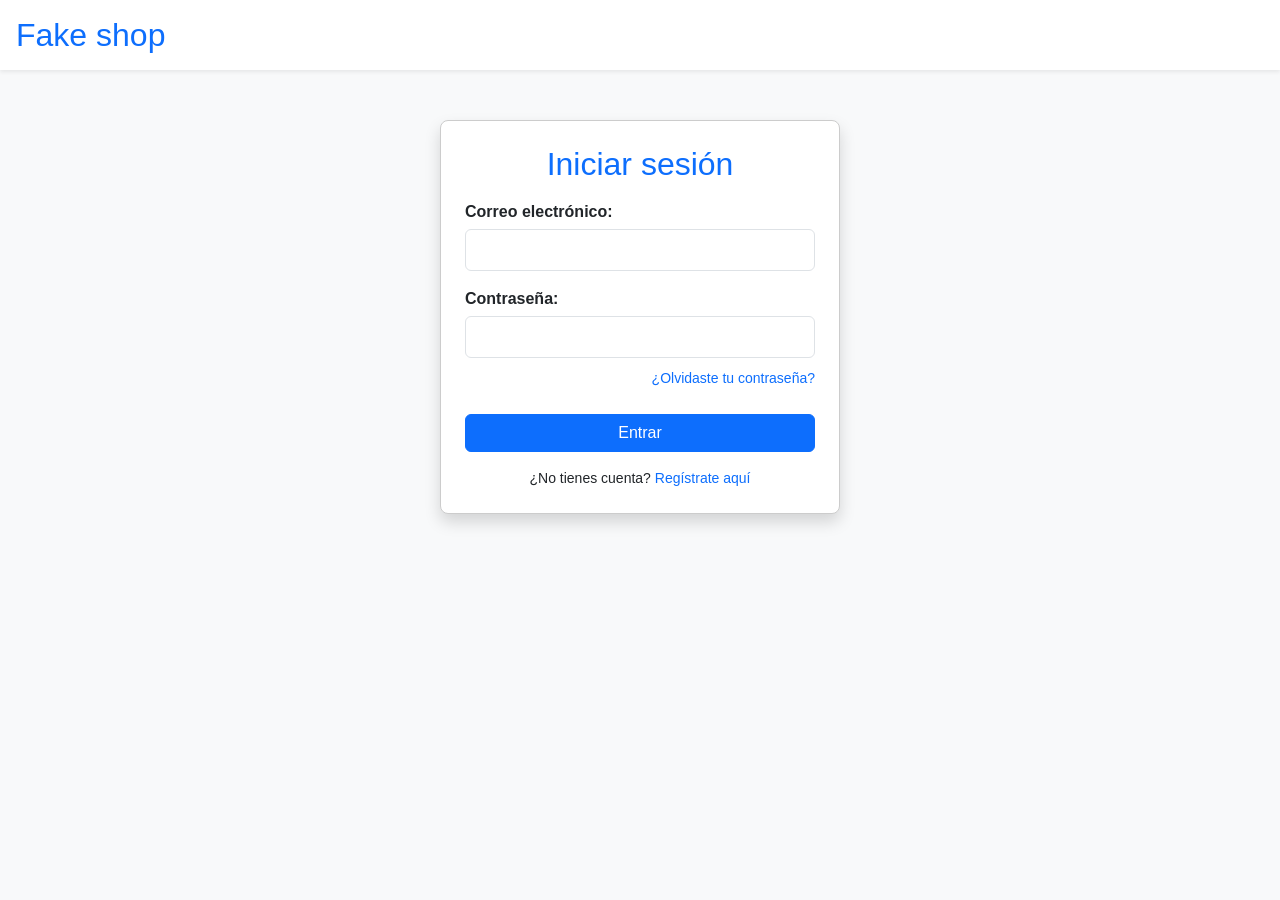
<file: src/main/resources/static/index.html>
<!DOCTYPE html>
<html lang="es">

<head>
    <meta charset="UTF-8">
    <meta name="viewport" content="width=device-width, initial-scale=1.0">
    <title>Store</title>
    <!-- Importación de Bootstrap CSS (Requerido para el modal) -->
    <link href="https://cdn.jsdelivr.net/npm/bootstrap@5.3.3/dist/css/bootstrap.min.css" rel="stylesheet">
    <!-- Importación de estilos principales -->
    <link rel="stylesheet" href="style.css">
</head>

<body class="bg-light">
    <!-- Encabezado superior -->
    <header class="top-nav bg-white shadow-sm p-3 mb-4 d-flex justify-content-between align-items-center">
        <h2 class="logo text-primary m-0">Fake shop</h2>
        <!-- Pestañas de selección de rol -->
        <div class="tabs-container" id="botonesRol" style="display: none">
            <button type="button" class="btn btn-outline-primary active" id="tabVendedor"
                onclick="seleccionarRol(2)">Soy Vendedor</button>
            <button type="button" class="btn btn-outline-secondary" id="tabComprador" onclick="seleccionarRol(3)">Soy
                Comprador</button>
        </div>
    </header>

    <!-- Contenedor principal de formularios -->
    <div class="forms-wrapper d-flex justify-content-center">

        <!-- Formulario de registro de nuevos usuarios -->
        <div class="form-container card shadow p-4" id="cajaRegistro"
            style="display: none; width: 100%; max-width: 400px;">
            <h2 class="text-center text-primary mb-3">Registro</h2>
            <input type="hidden" id="regRol" value="2">

            <form id="formRegistro">
                <div class="form-group mb-3">
                    <label for="regCorreo" class="form-label fw-bold">Correo Electrónico:</label>
                    <input type="email" id="regCorreo" class="form-control" required>
                </div>
                <div class="form-group mb-4">
                    <label for="regPassword" class="form-label fw-bold">Contraseña:</label>
                    <input type="password" id="regPassword" class="form-control" required>
                </div>
                <button type="submit" class="btn btn-primary w-100">Registrarse</button>
            </form>

            <!-- Enlace para alternar a inicio de sesión -->
            <p class="text-center mt-3 mb-0" style="font-size: 14px">
                ¿Ya tienes cuenta? <a href="#" onclick="mostrarLogin()" class="text-decoration-none">Iniciar sesión</a>
            </p>
        </div>

        <!-- Formulario de inicio de sesión -->
        <div class="form-container card shadow p-4" id="cajaLogin" style="width: 100%; max-width: 400px;">
            <h2 class="text-center text-primary mb-3">Iniciar sesión</h2>
            <form id="formLogin">
                <div class="form-group mb-3">
                    <label for="logCorreo" class="form-label fw-bold">Correo electrónico:</label>
                    <input type="email" id="logCorreo" class="form-control" required>
                </div>
                <div class="form-group mb-2">
                    <label for="logPassword" class="form-label fw-bold">Contraseña:</label>
                    <input type="password" id="logPassword" class="form-control" required>
                </div>
                <div class="text-end mb-4">
                    <a href="#" class="small text-decoration-none" data-bs-toggle="modal"
                        data-bs-target="#modalRecuperar">¿Olvidaste tu contraseña?</a>
                </div>
                <button type="submit" class="btn btn-primary w-100">Entrar</button>
            </form>

            <!-- Enlace para alternar a registro -->
            <p class="text-center mt-3 mb-0" style="font-size: 14px">
                ¿No tienes cuenta? <a href="#" onclick="mostrarRegistro()" class="text-decoration-none">Regístrate
                    aquí</a>
            </p>
        </div>
    </div>


    <!-- Modal de Recuperación -->
    <div class="modal fade" id="modalRecuperar" tabindex="-1" aria-hidden="true">
        <div class="modal-dialog">
            <div class="modal-content">
                <div class="modal-header bg-primary text-white">
                    <h5 class="modal-title">Recuperar Contraseña</h5>
                    <button type="button" class="btn-close btn-close-white" data-bs-dismiss="modal"></button>
                </div>
                <div class="modal-body">
                    <p class="small text-muted">Ingresa el correo electrónico asociado a tu cuenta. Te enviaremos un
                        enlace para que puedas crear una nueva contraseña.</p>
                    <div class="mb-3">
                        <label class="form-label fw-bold">Correo Electrónico</label>
                        <input type="email" id="inputCorreoRecuperacion" class="form-control"
                            placeholder="ejemplo@correo.com">
                    </div>
                </div>
                <div class="modal-footer">
                    <button type="button" class="btn btn-secondary" data-bs-dismiss="modal">Cancelar</button>
                    <button type="button" class="btn btn-primary" id="btnEnviarRecuperacion">Enviar Correo</button>
                </div>
            </div>
        </div>
    </div>

    <!-- Importación de Bootstrap JS (Requerido para que el modal funcione al hacer clic) -->
    <script src="https://cdn.jsdelivr.net/npm/bootstrap@5.3.3/dist/js/bootstrap.bundle.min.js"></script>

    <!-- Lógica de autenticación y navegación -->
    <script src="main.js?v=2"></script>

</body>

</html>
</file>
<file: src/main/resources/static/style.css>
/* Estilos generales del cuerpo de la página */
body {
  font-family: Arial, sans-serif;
  margin: 0;
  padding: 0;
  background-color: #f4f6f9;
}

/* Contenedor principal de los formularios */
.form-container {
  background-color: #ffffff;
  border: 1px solid #ccc;
  padding: 20px;
  border-radius: 8px;
  width: 300px;
  box-shadow: 0 4px 6px rgba(0, 0, 0, 0.05);
}

/* Título dentro de los formularios */
.form-container h2 {
  text-align: center;
}

/* Agrupación de etiquetas y campos de entrada */
.form-group {
  margin-bottom: 15px;
}

/* Etiquetas de los formularios */
.form-group label {
  display: block;
  margin-bottom: 5px;
}

/* Campos de entrada de texto */
.form-group input {
  width: 100%;
  padding: 8px;
  box-sizing: border-box;
}

/* Estilo general para los botones */
button {
  width: 100%;
  padding: 10px;
  background-color: #007bff;
  color: white;
  border: none;
  border-radius: 4px;
  cursor: pointer;
}

/* Efecto al pasar el cursor sobre los botones */
button:hover {
  background-color: #0056b3;
}

/* Contenedor de las pestañas de selección de rol */
.tabs-container {
  display: flex;
  gap: 15px;
  margin: 0;
}

/* Estilo de cada pestaña inactiva */
.tab-btn {
  flex: 1;
  width: auto;
  border-radius: 6px;
  padding: 10px;
  background-color: #fff;
  color: #007bff;
  border: 1px solid #007bff;
  cursor: pointer;
  font-weight: bold;
  transition:
    background-color 0.3s,
    color 0.3s;
}

/* Estilo de la pestaña activa seleccionada */
.tab-btn.active {
  background-color: #007bff;
  color: #fff;
}

/* Barra de navegación superior */
.top-nav {
  display: flex;
  justify-content: space-between;
  align-items: center;
  background-color: #ffffff;
  padding: 10px 40px;
  box-shadow: 0 2px 5px rgba(0, 0, 0, 0.1);
}

/* Logotipo de la tienda */
.logo {
  margin: 0;
  color: #007bff;
}

/* Envoltorio para centrar los formularios en la pantalla */
.forms-wrapper {
  display: flex;
  justify-content: center;
  gap: 50px;
  margin-top: 50px;
}
</file>
